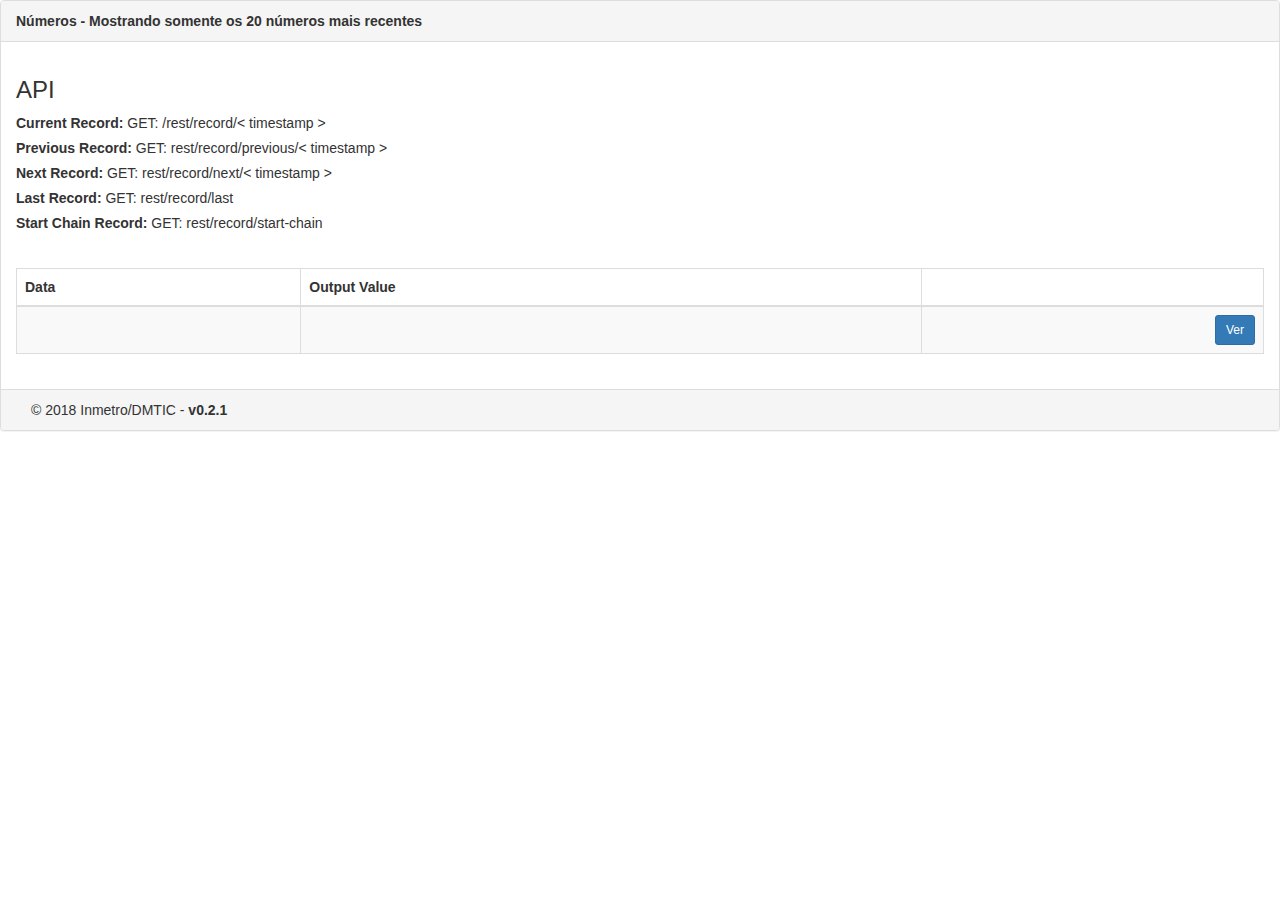
<file: src/main/resources/templates/registros/index.html>
<!DOCTYPE html>
<html xmlns="http://www.w3.org/1999/xhtml" xmlns:th="http://www.thymeleaf.org">
<head>
    <meta charset="UTF-8" />
    <meta http-equiv="Content-Type" content="text/html; charset=UTF-8" />
    <meta name="viewport" content="width=device-width" />
    <title>Lista de números</title>
    <link href="https://maxcdn.bootstrapcdn.com/bootstrap/3.3.7/css/bootstrap.min.css" rel="stylesheet"/>
    <script src="https://maxcdn.bootstrapcdn.com/bootstrap/3.3.7/js/bootstrap.min.js"></script>
</head>
<body>

<div class="panel panel-default">
    <div class="panel-heading">
        <strong>Números - Mostrando somente os 20 números mais recentes</strong>
    </div>

    <div class="panel-body">
        <h3>API</h3>

        <label>Current Record:</label>
        <span>GET: /rest/record/< timestamp > </span>
        <br>
        <label>Previous Record:</label>
        <span>GET: rest/record/previous/< timestamp ></span>
        <br>
        <label>Next Record:</label>
        <span>GET: rest/record/next/< timestamp ></span>
        <br>
        <label>Last Record:</label>
        <span>GET: rest/record/last</span>
        <br>
        <label>Start Chain Record:</label>
        <span>GET: rest/record/start-chain</span>

    </div>

    <div class="panel-body">
        <div class="table-responsive">
            <table class="table table-sm table-striped table-hover table-bordered">
                <thead>
                <tr>
                    <th>Data</th>
                    <th>Output Value</th>
                    <th></th>
                </tr>
                </thead>
                <tbody>
                <tr th:each="registro : ${registros}">
                    <td th:text="|${{registro.timeStamp}} (${registro.unixTimestamp})|"></td>
                    <td th:text="${registro.outputValue}"></td>
                    <td>
                        <div class="btn-group pull-right">
                            <a class="btn btn-sm btn-primary" th:href="@{/registros/{id}(id=${registro.id})}">Ver</a>
                        </div>
                    </td>
                </tr>
                </tbody>
            </table>
        </div>
    </div>
    <div class="panel-footer">
        <!--<a class="btn btn-sm btn-success" th:href="@{/add/}" >Adicionar</a>-->
        <div class="container-fluid">
            <span class="aw-footer-disclaimer">&copy; 2018 Inmetro/DMTIC - <b>v0.2.1</b></span>
        </div>
    </div>
</div>

</body>
</html>
</file>
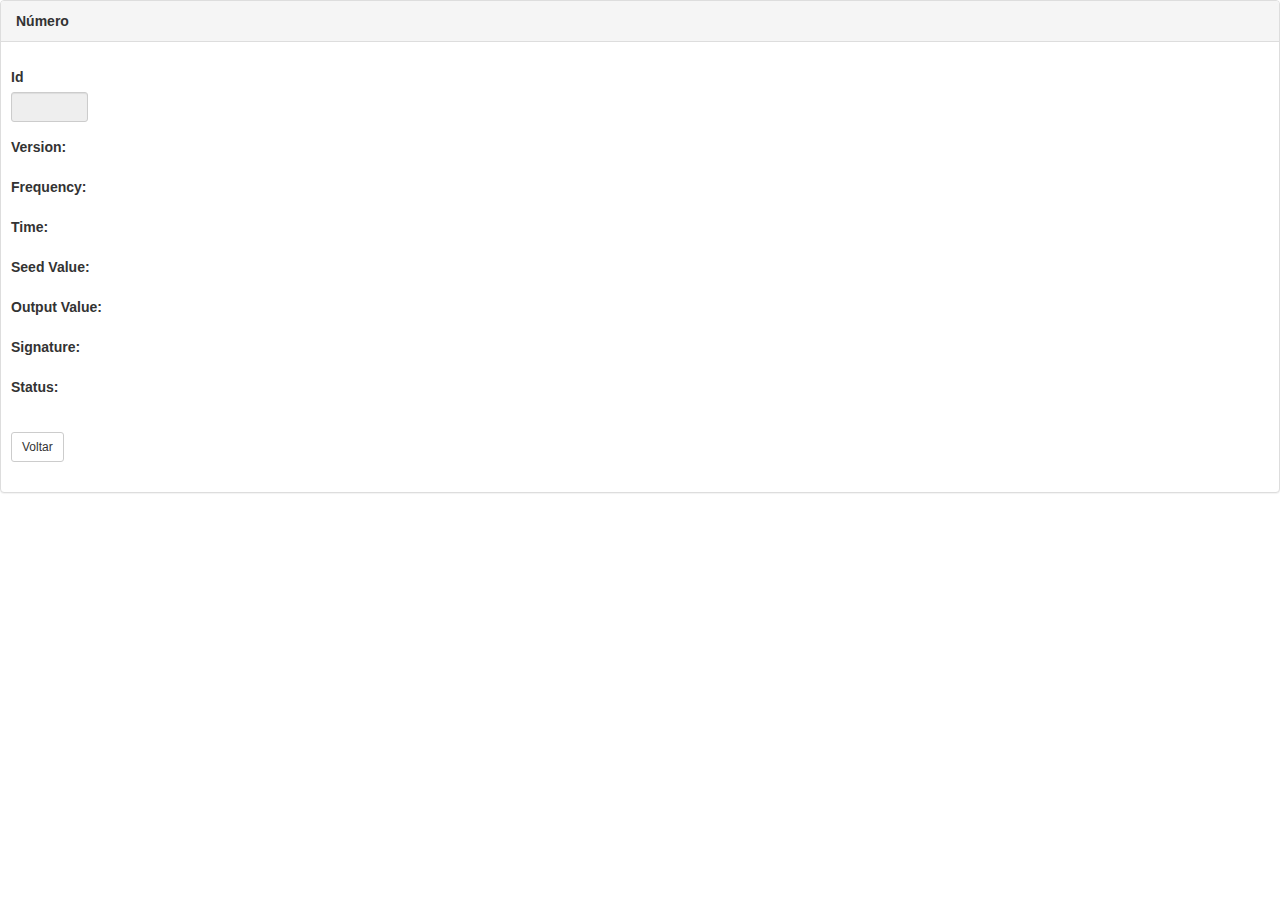
<file: src/main/resources/templates/registros/show.html>
<!DOCTYPE html>
<html xmlns="http://www.w3.org/1999/xhtml" xmlns:th="http://www.thymeleaf.org">
<head>
    <meta charset="UTF-8" />
    <meta http-equiv="Content-Type" content="text/html; charset=UTF-8" />
    <meta name="viewport" content="width=device-width" />
    <title>Número</title>
    <link href="https://maxcdn.bootstrapcdn.com/bootstrap/3.3.7/css/bootstrap.min.css" rel="stylesheet"/>
    <script src="https://maxcdn.bootstrapcdn.com/bootstrap/3.3.7/js/bootstrap.min.js"></script>
</head>
<body>

<div class="panel panel-default">
    <div class="panel-heading">
        <strong>Número</strong>
    </div>
    <div class="panel-body">
        <form class="form-horizontal" th:object="${record}" method="POST" style="margin: 10px">
            <div class="form-group">
                <fieldset>

                    <div class="form-group row">
                        <div class="col-md-1">
                            <label>Id</label>
                            <input type="text" class="form-control input-sm" id="id" th:field="*{id}" readOnly="readonly"/>
                        </div>
                    </div>

                    <div class="form-group row">
                        <div class="col-md-1">
                            <label>Version:</label>
                            <!--<input type="text" class="form-control input-sm" id="version" th:field="*{versionBeacon}" readOnly="readonly"/>-->
                            <span th:text="${record.versionBeacon}"></span>
                        </div>
                    </div>

                    <div class="form-group row">
                        <div class="col-md-4">
                            <label>Frequency:</label>
                            <span th:text="${record.frequency}"></span>
                        </div>
                    </div>

                    <div class="form-group row">
                        <div class="col-md-4">
                            <label>Time:</label>
                            <span th:text="|${{record.timeStamp}} (${record.unixTimestamp})|"></span>
                        </div>
                    </div>

                    <div class="form-group row">
                        <div class="col-md-5">
                            <label>Seed Value:</label>
                            <span th:text="${record.seedValue}"></span>
                        </div>
                    </div>

                    <div class="form-group row">
                        <div class="col-md-5">
                            <label>Output Value:</label>
                            <span th:text="${record.outputValue}"></span>
                        </div>
                    </div>
                    <div class="form-group row">
                        <div class="col-md-5">
                            <label>Signature:</label>
                            <span th:text="${record.signatureValue}"></span>
                        </div>
                    </div>
                    <div class="form-group row">
                        <div class="col-md-5">
                            <label>Status:</label>
                            <span th:text="${record.statusCode}"></span>
                        </div>
                    </div>
                </fieldset>
            </div>
            <div class="form-group row">
                <!--<button type="submit" class="btn btn-sm btn-primary">Anterior</button>-->
                <a th:href="@{/registros}" class="btn btn-sm btn-default">Voltar</a>
            </div>
        </form>
    </div>
</div>


</body>
</html>
</file>
